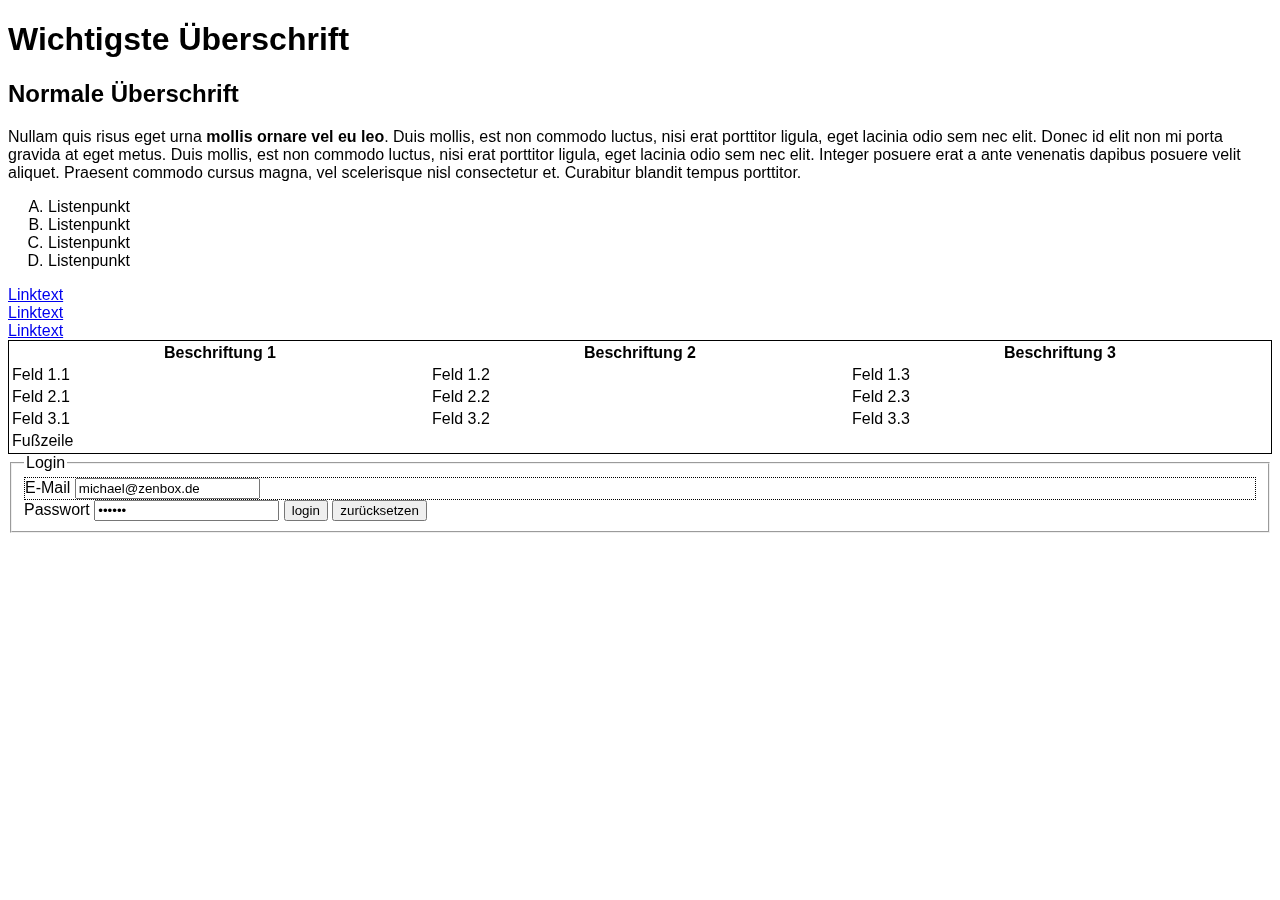
<file: index.html>
<!DOCTYPE html>
<html xmlns="http://www.w3.org/1999/xhtml">

	<head>
		<title>Titel des Dokuments</title>

		<meta charset="utf-8">

		<meta name="viewport" content="width=device-width, initial-scale=1" />

		<meta name="description" content="Ein Beschreibungstext mit 250 Zeichen" />
		<meta name="keywords" content="keyword, keyword plus, ..." />
		<meta name="author" content="meine Firma, mein Name oder ..." />

		<link rel="stylesheet" href="sources/css/base.css" />

	</head>
	<body>
	
		<h1>Wichtigste Überschrift</h1>
		<h2>Normale Überschrift</h2>
		<p>Nullam quis risus eget urna <strong>mollis ornare vel eu leo</strong>. Duis mollis, est non commodo luctus, nisi erat porttitor ligula, eget lacinia odio sem nec elit. Donec id elit non mi porta gravida at eget metus. Duis mollis, est non commodo luctus, nisi erat porttitor ligula, eget lacinia odio sem nec elit. Integer posuere erat a ante venenatis dapibus posuere velit aliquet. Praesent commodo cursus magna, vel scelerisque nisl consectetur et. Curabitur blandit tempus porttitor.</p>

		<!-- Ungeordnete Liste -->
		<ol type="A">
			<li>Listenpunkt</li>
			<li>Listenpunkt</li>
			<li>Listenpunkt</li>
			<li>Listenpunkt</li>
		</ol>

		<nav>
			<ul role="navigation">
				<li><a href="links.html">Linktext</a></li>
				<li><a href="links.html">Linktext</a></li>
				<li><a href="links.html">Linktext</a></li>
			</ul>
		</nav>

		<table>
			<thead>
				<tr>
					<th>Beschriftung 1</th>
					<th>Beschriftung 2</th>
					<th>Beschriftung 3</th>
				</tr>
			</thead>
			<tfoot>
				<tr>
					<td colspan="3">Fußzeile</td>
				</tr>
			</tfoot>
			<tbody>
				<tr>
					<td>Feld 1.1</td>
					<td>Feld 1.2</td>
					<td>Feld 1.3</td>
				</tr>
				<tr>
					<td>Feld 2.1</td>
					<td>Feld 2.2</td>
					<td>Feld 2.3</td>
				</tr>
				<tr>
					<td>Feld 3.1</td>
					<td>Feld 3.2</td>
					<td>Feld 3.3</td>
				</tr>
			</tbody>
		</table>

		<form id="form-login" action="login.php" method="post">
			

			<fieldset>
				<legend>Login</legend>

				<div data-tooltipp="Tooltipptext" class="form-element-group form-element-group-horizontal">
					<label for="login-email">E-Mail</label>
					<input  id="login-email" type="email" name="email" value="michael@zenbox.de" 
					 />
				</div>

				<label for="login-password">Passwort</label>
				<input  id="login-password" type="password" name="password" value="geheim">

				<input type="submit" value="login">	
				<input type="reset" value="zurücksetzen">	

			</fieldset>


		</form>
		

	</body>	
</html>
</file>
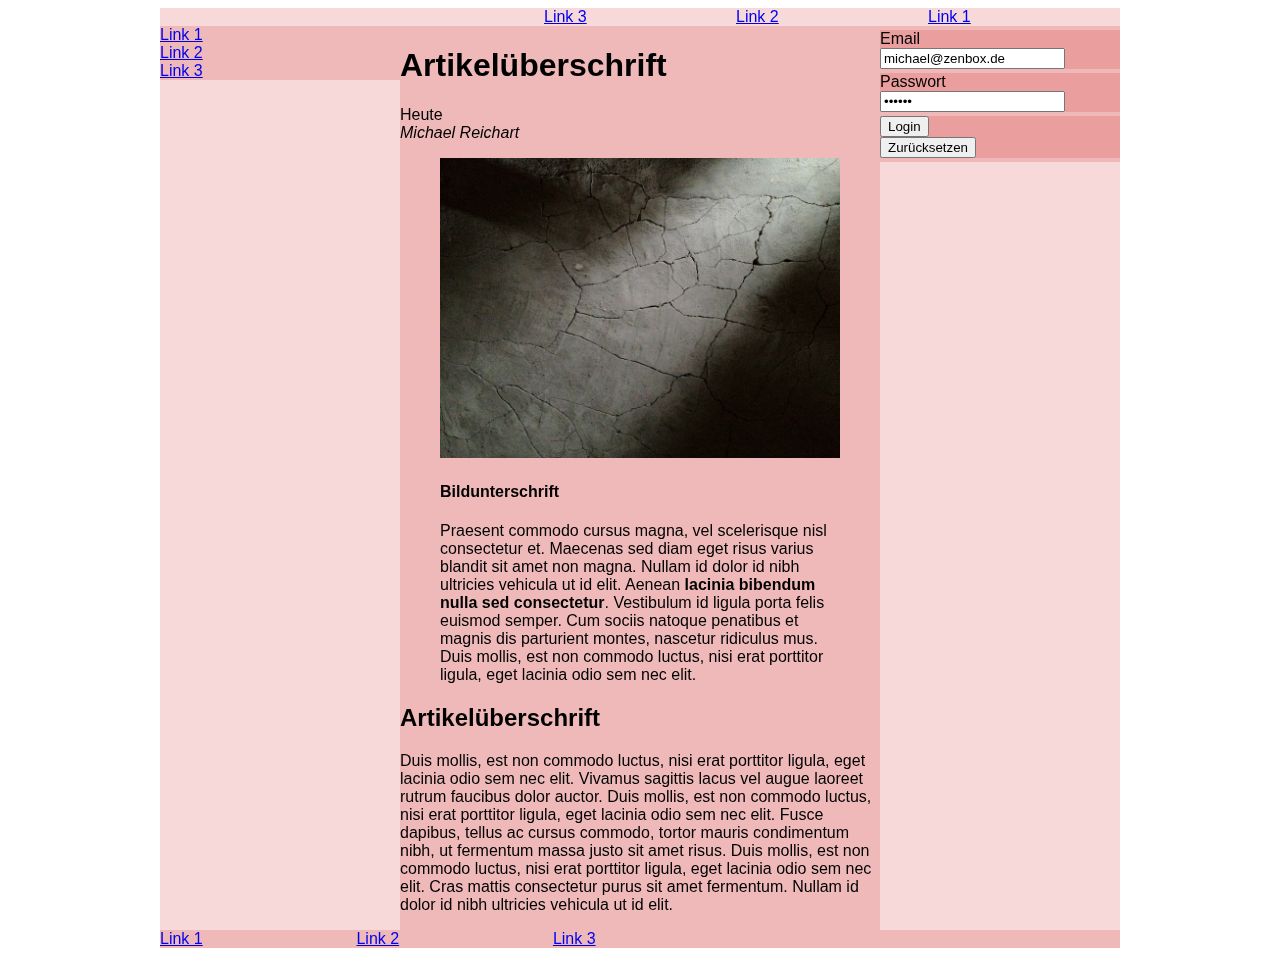
<file: layout.html>
<!DOCTYPE html>
<html xmlns="http://www.w3.org/1999/xhtml" xml:lang="de" lang="de">
<head>
	<meta charset="UTF-8" />
	<meta http-equiv="content-type" content="text/html; charset=utf-8" />

	<meta name="viewport" content="width=device-width" />

	<title>Titel der Seite/App</title>

	<link rel="stylesheet" href="sources/css/base.css" />
	<link rel="stylesheet" href="sources/css/layout.css" />
	<link rel="stylesheet" href="sources/css/navigation.css" />
	<link rel="stylesheet" href="sources/css/forms.css" />
	<link rel="stylesheet" href="sources/css/skin.css" />

</head>
<body>
	
	<div class="page">
	<section>
		<title>Titel der Sektion</title>
		<div class="page-header">
			<header>
				<!-- Navigationskomponente -->
				<nav class="nav nav-right">
					<ul>
						<li><a href="link1.html">Link 1</a></li>
						<li><a href="link2.html">Link 2</a></li>
						<li><a href="link3.html">Link 3</a></li>
					</ul>
				</nav>
				<!-- /Navigationskomponente -->
			</header>
		</div>

		<div class="page-content">
			<div class="content-nav">
				
				<!-- Navigationskomponente -->
				<nav class="nav nav-vertical">
					<ul>
						<li><a href="link1.html">Link 1</a></li>
						<li><a href="link2.html">Link 2</a></li>
						<li><a href="link3.html">Link 3</a></li>
					</ul>
				</nav>
				<!-- /Navigationskomponente -->

			</div>
			<div class="content-main">
				<main>
					<span class="article article-teaser">
					
					<!-- Teaserkomponente -->
					<article>
						<header>
							<h1>Artikelüberschrift</h1>
							<time datetime="30.03.2015">Heute</time>
							<address>Michael Reichart</address>
						</header>
						<main>
						<figure>
							<img width="100%" src="sources/images/background.jpg" alt="">
							<figcaption>
								<h4>Bildunterschrift</h4>
								<p>Praesent commodo cursus magna, vel scelerisque nisl consectetur et. Maecenas sed diam eget risus varius blandit sit amet non magna. Nullam id dolor id nibh ultricies vehicula ut id elit. Aenean <strong>lacinia bibendum nulla sed consectetur</strong>. Vestibulum id ligula porta felis euismod semper. Cum sociis natoque penatibus et magnis dis parturient montes, nascetur ridiculus mus. Duis mollis, est non commodo luctus, nisi erat porttitor ligula, eget lacinia odio sem nec elit.</p>
							</figcaption>
						</figure>
						<h2>Artikelüberschrift</h2>
						<p>Duis mollis, est non commodo luctus, nisi erat porttitor ligula, eget lacinia odio sem nec elit. Vivamus sagittis lacus vel augue laoreet rutrum faucibus dolor auctor. Duis mollis, est non commodo luctus, nisi erat porttitor ligula, eget lacinia odio sem nec elit. Fusce dapibus, tellus ac cursus commodo, tortor mauris condimentum nibh, ut fermentum massa justo sit amet risus. Duis mollis, est non commodo luctus, nisi erat porttitor ligula, eget lacinia odio sem nec elit. Cras mattis consectetur purus sit amet fermentum. Nullam id dolor id nibh ultricies vehicula ut id elit.</p>
						</main>
					</article>
					<!-- /Teaserkomponente -->

					</span>
				</main>
			</div>
			<div class="content-aside">
				<aside>

					<!-- Loginformkomponente -->
					<form id="form-login" action="app/login.php" class="form form-vertical">
						
						<div class="form-element form-element-vertical">
							<label for="login-email">Email</label>
							<input  id="login-email" type="email" name="email" value="michael@zenbox.de" />
						</div>

						<div class="form-element form-element-vertical">
							<label for="login-password">Passwort</label>
							<input  id="login-password" type="password" name="password" value="geheim" />
						</div>

						<div class="form-element form-element-vertical">
							<input type="submit" value="Login">
							<input type="reset" value="Zurücksetzen">
						</div>

					</form>
					<!-- /Loginformkomponente -->

				</aside>
			</div>
		</div>

		<div class="page-footer">
			<footer>
				<!-- Navigationskomponente -->
				<nav class="nav nav-horizontal">
					<ul>
						<li><a href="link1.html">Link 1</a></li>
						<li><a href="link2.html">Link 2</a></li>
						<li><a href="link3.html">Link 3</a></li>
					</ul>
				</nav>
				<!-- /Navigationskomponente -->

			</footer>
		</div>
	</section>
	</div>

	<script src="sources/js/user.js"></script>
	<script src="sources/js/interface.js"></script>

	<!--<script src="../libraries/jquery-2.1.3.min.js"></script>
	<script src="sources/js/jquery.js"></script>-->

</body>
</html>
</file>
<file: sources/css/base.css>
/**
 * BASE STYLE
 *
 * LONG DESC
 * @author
 */

body * {
	box-sizing : border-box; /* CSS3 (ab IE 8)*/
	filter : blur(0px);
	-webkit-filter : blur(0px);
}

body *:hover {
	filter : blur(0px);
	-webkit-filter : blur(0px);
}

body {
	font-family : sans-serif;
	font-weight : normal;
	font-size   : 16px;  /* Basismaß für ein em */
}

/* BASE für Navigationgruppen */
nav ul, nav li {
	list-style : none;
	margin     : 0;
	padding    : 0;
}

/* BASE für Tabellen */
table {
	border : 1px solid black;
	width  : 100%;
}
tr {
	border : 1px solid gray;
}

/* XTRASMALL */
@media screen and (max-width : 480px) {
	body {
		font-family : sans-serif;
		font-weight : normal;
		font-size   : 12px;  
	}
}

/* SMALL */
@media screen and (min-width : 481px) {} 

/* MEDIUM */
@media screen and (min-width : 768px) {} 

/* LARGE */
@media screen and (min-width : 1024px) {} 

/* XTRALARGE */
@media screen and (min-width : 1600px) {} 

/* FULL HD */
@media screen and (min-width : 1920px) {} 









/* BASE */
.form-element-group {
	border : 1px dotted black;
}
.sr-only {
	display  : block;
	width    : 10px;
	height   : 10px;
	position : absolute;
	left : -1000px; 
	top  : -1000px;
}

[data-tooltipp]:hover::after {
	content : attr(data-tooltipp);
}

/* LAYOUT */
.form-element-group-vertical * {
	display : block;
}
.form-element-group-horizontal * {
	display : inline-block;
}

/* STATES */


/* SKIN / THEME */
header p.brand {
	display : block;
	width   : 100px;
	height  : 80px;
	background-image : url(../images/background.jpg);
	background-size  : contain;
	background-repeat : no-repeat;
}
</file>
<file: sources/css/layout.css>
/* 
	PAGE LAYOUT 
	Dimensionierung und Positionierung

	display
	width, height, (min-/max-)
	margin, padding [, border]
	float, clear

	position

	box-sizing

*/
@media screen {
	.page         {
		display : block;
		width   : 960px;
		clear   : left;
		margin-top    : 0;
		margin-bottom : 0;
		margin-left   : auto;
		margin-right  : auto;
	}
	.page-header  {
		display : block;
		width   : 100%;
		clear   : both;
	}
	.page-content {
		display : block;
		width   : 100%;
		clear   : both;
	}
	.page-footer  {
		display : block;
		width   : 100%;
		clear   : both;
	}

	.content-nav   {
		display : block;
		width   : 25%;
		float   : left;
	}
	.content-main  {
		display : block;
		width   : 50%;
		float   : left;
	}
	.content-aside {
		display : block;
		width   : 25%;
		float   : left;
	}
}
@media screen and (max-width:480px) {
	.page { width : 100%; }
	.content-main  { display : block; float : none; width : 100%; }
	.content-nav   { display : none;  float : none; width : 100%; }
	.content-aside { display : none;  float : none; width : 100%; }
}

@media print {
	.nav {
		display : none;
	}
}
</file>
<file: sources/css/navigation.css>
/**
 * NAVIGATION STYLE
 *
 * LONG DESC
 * @author
 */


/* base styles */
.nav ul, .nav li {
	list-style : none;
	margin     : 0;
	padding    : 0;
}

/* layout styles */
.nav li, .nav-horizontal li {
	display : inline-block; /* CSS3 (ab IE8)*/
	width   : 12em;
}
.nav-left li  {
	display : block;
	float   : left;
}
.nav-right li {
	display : block;
	float   : right;
}

.nav-vertical li {
	display : block;
	width   : 100%;
}

/* state styles */
.nav a[href]:hover { background-color : black; color : white; }

.nav a[href].active { background-color : gray; color : white;  }








.nav li::before {
	content : attr(data-icon);
	font-family : fantasy;
}
</file>
<file: sources/css/forms.css>
/**
 * FORMS STYLE
 *
 * LONG DESC
 * @author
 */


 /* base */
.form-element {
	margin-top : 0.25em;
	margin-bottom : 0.25em;
}


 /* layout */
 .form-horizontal .form-element {
 	display : inline-block;
 } 
 .form-vertical .form-element  {
 	display : block;
 } 

 .form-element-horizontal > * {
 	display : inline-block;
 } 
 .form-element-vertical  > * {
 	display : block;
 } 

 /* states */
 .form input[type=text]:focus, 
 .form input[type=email]:focus, 
 .form input[type=password]:focus {

	box-shadow : 0 0 8px rgba(0,0,200, 0.7);

 }
</file>
<file: sources/css/skin.css>
div {
	background : rgba(200,0,0,0.15);
}

.#nav li { background : rgba(0,200,0,0.5);} /* CSS3 (ab IE 9)*/
</file>
